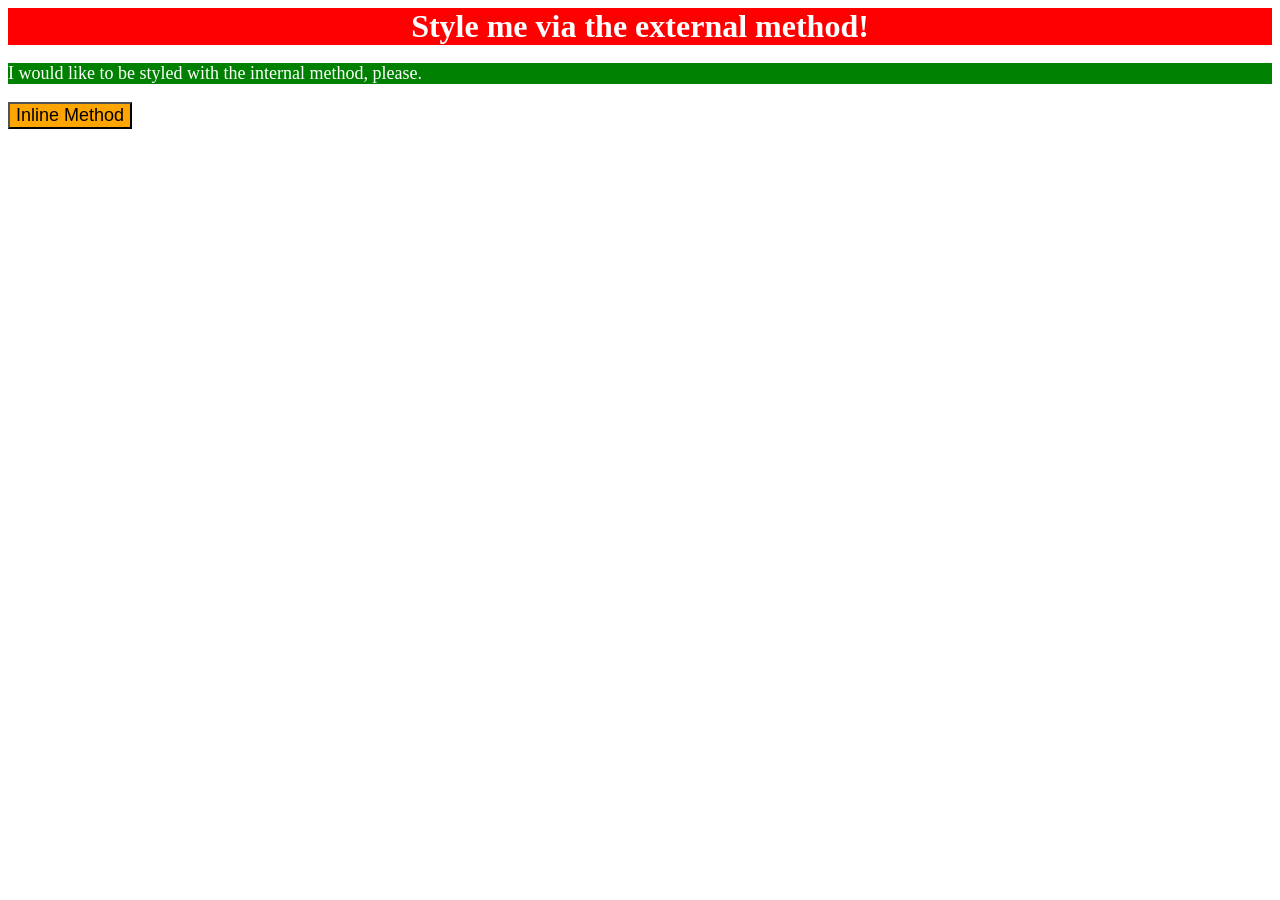
<file: foundations/intro-to-css/01-css-methods/index.html>
<!DOCTYPE html>
<html lang="en">
  <head>
    <meta charset="UTF-8">
    <meta http-equiv="X-UA-Compatible" content="IE=edge">
    <meta name="viewport" content="width=device-width, initial-scale=1.0">
    <title>Methods for Adding CSS</title>
    <link href = "style.css" rel = "stylesheet" />
    <style>
      p {
        background-color: green;
        color: white;
        font-size: 18px;
      }
    </style>
  </head>
  <body>
    <div>Style me via the external method!</div>
    <p>I would like to be styled with the internal method, please.</p>
    <button style =  "background-color: orange; font-size: 18px">Inline Method</button>
  </body>
</html>
</file>
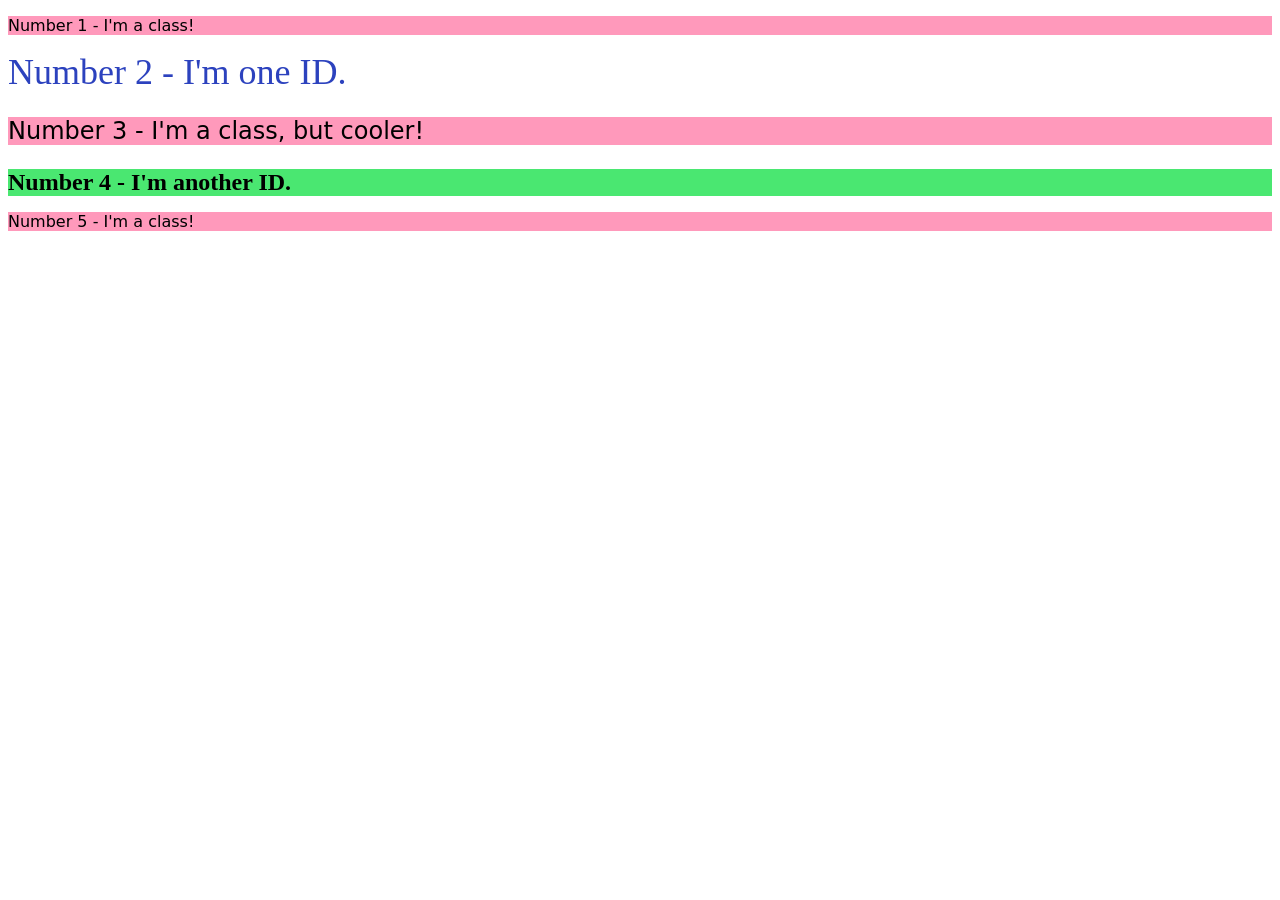
<file: foundations/intro-to-css/02-class-id-selectors/index.html>
<!DOCTYPE html>
<html lang="en">
  <head>
    <meta charset="UTF-8">
    <meta http-equiv="X-UA-Compatible" content="IE=edge">
    <meta name="viewport" content="width=device-width, initial-scale=1.0">
    <title>Class and ID Selectors</title>
    <link rel="stylesheet" href="style.css">
  </head>
  <body>
    <p class = "odd-number">Number 1 - I'm a class!</p>
    <div id = "second">Number 2 - I'm one ID.</div>
    <p class = "odd-number third" >Number 3 - I'm a class, but cooler!</p>
    <div id = "fourth">Number 4 - I'm another ID.</div>
    <p class = "odd-number">Number 5 - I'm a class!</p>
  </body>
</html>
</file>
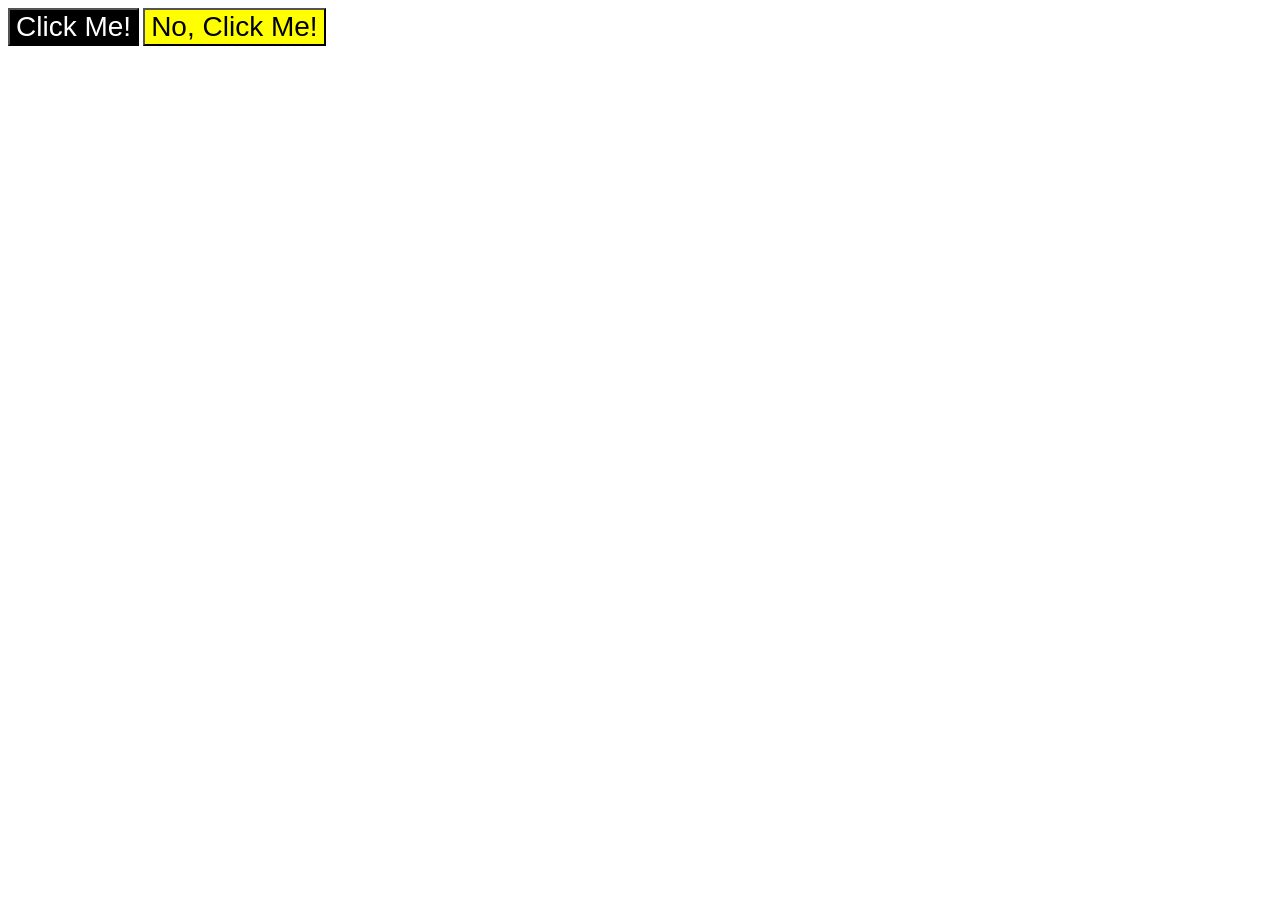
<file: foundations/intro-to-css/03-grouping-selectors/index.html>
<!DOCTYPE html>
<html lang="en">
  <head>
    <meta charset="UTF-8">
    <meta http-equiv="X-UA-Compatible" content="IE=edge">
    <meta name="viewport" content="width=device-width, initial-scale=1.0">
    <title>Grouping Selectors</title>
    <link rel="stylesheet" href="style.css">
  </head>
  <body>
    <button class = "first-button">Click Me!</button>
    <button class = "second-button">No, Click Me!</button>
  </body>
</html>
</file>
<file: foundations/intro-to-css/01-css-methods/style.css>
div {
    background-color: red;
    color: white;
    font-size: 32px;
    text-align: center;
    font-weight: bold;
}
</file>
<file: foundations/intro-to-css/02-class-id-selectors/style.css>
/* Add CSS Styling */
.odd-number {
    background-color: #ff99bb;
    font-family: Verdana, 'Dejavu Sans', sans-serif
}
#second {
    color: #2c42be;
    font-size: 36px;
}
.third {
    font-size: 24px;
}
#fourth {
    background-color: #4ae771;
    font-size: 24px;
    font-weight: 700;
}
</file>
<file: foundations/intro-to-css/03-grouping-selectors/style.css>
/* Add CSS Styling */

.first-button {
    background-color: #000000;
    color: #ffffff;
}

.second-button {
    background-color: #ffff00;
}

.first-button, .second-button  {
    font-size: 28px;
    font-family: Helvetica, 'Times New Roman', sans-serif;
}
</file>
